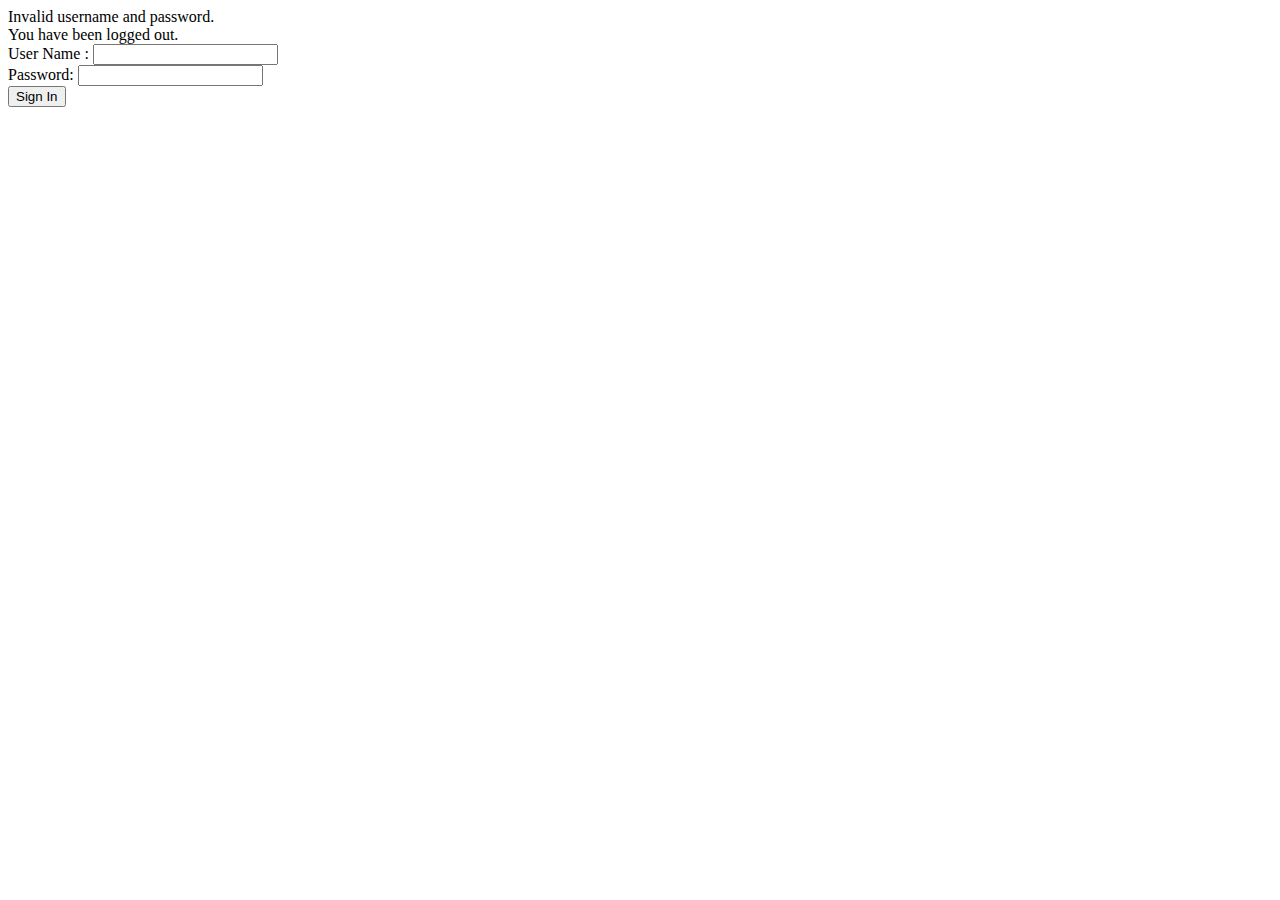
<file: spring-demo/src/main/resources/templates/login.html>
<!DOCTYPE html>
<html xmlns="http://www.w3.org/1999/xhtml" xmlns:th="http://www.thymeleaf.org"
      xmlns:sec="http://www.thymeleaf.org/thymeleaf-extras-springsecurity3">
    <head>
        <title>Spring Security Example </title>
    </head>
    <body>
        <div th:if="${param.error}">
            Invalid username and password.
        </div>
        <div th:if="${param.logout}">
            You have been logged out.
        </div>
        <form th:action="@{/login}" method="post">
            <div><label> User Name : <input type="text" name="username"/> </label></div>
            <div><label> Password: <input type="password" name="password"/> </label></div>
            <div><input type="submit" value="Sign In"/></div>
        </form>
    </body>
</html>
</file>
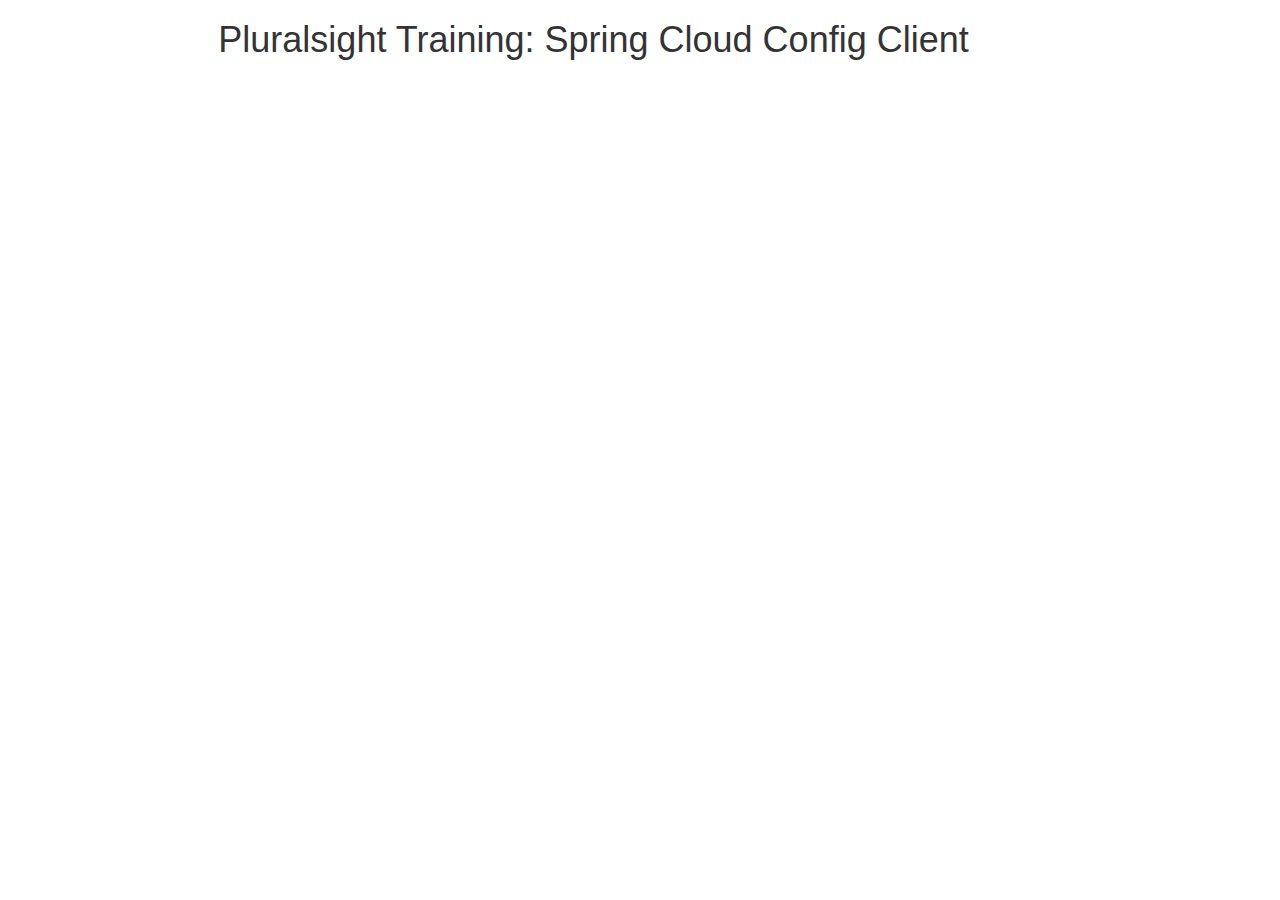
<file: spring-cloud/config-client/src/main/resources/templates/rateView.html>
<!DOCTYPE HTML>
<html xmlns:th="http://www.thymeleaf.org">
<head>
    <title>Pluralsight Training: Config Client</title>
    <meta http-equiv="Content-Type" content="text/html; charset=UTF-8" />
    <!-- Latest compiled and minified CSS -->
        <link rel="stylesheet" href="https://maxcdn.bootstrapcdn.com/bootstrap/3.3.7/css/bootstrap.min.css" integrity="sha384-BVYiiSIFeK1dGmJRAkycuHAHRg32OmUcww7on3RYdg4Va+PmSTsz/K68vbdEjh4u" crossorigin="anonymous"></link> 
</head>
<body>
<div class="row">
        <div class="col-md-2"></div>
        <div class="col-md-8">
                <h1>Pluralsight Training: Spring Cloud Config Client</h1>
            <p th:text="'Your rate is: ' + ${rateamount} " />
           <p th:text="'Your secret is: ' + ${secret} " />
        
        </div>
    <div class="col-md-2"></div>
</div>
</body>
</html>
</file>
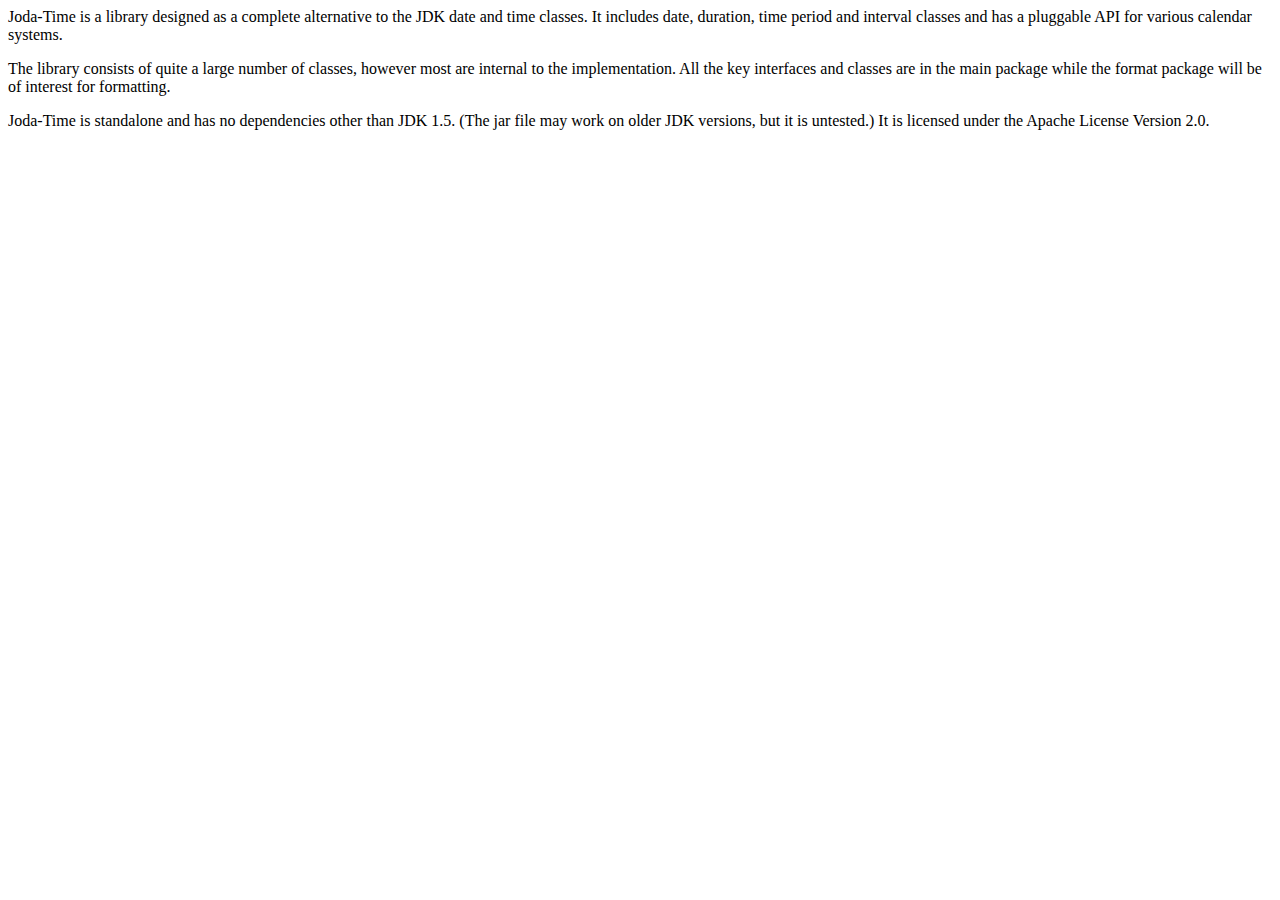
<file: mytime/joda-time-2.4/src/main/java/org/joda/time/overview.html>
<!DOCTYPE HTML PUBLIC "-//W3C//DTD HTML 3.2 Final//EN">
<html>
<head>
<title>org.joda.time package</title>
<!--

    Copyright 2001-2010 Stephen Colebourne
  
    Licensed under the Apache License, Version 2.0 (the "License");
    you may not use this file except in compliance with the License.
    You may obtain a copy of the License at
  
        http://www.apache.org/licenses/LICENSE-2.0
  
    Unless required by applicable law or agreed to in writing, software
    distributed under the License is distributed on an "AS IS" BASIS,
    WITHOUT WARRANTIES OR CONDITIONS OF ANY KIND, either express or implied.
    See the License for the specific language governing permissions and
    limitations under the License.

-->
</head>
<body>
<p>
Joda-Time is a library designed as a complete alternative to the JDK date
and time classes. It includes date, duration, time period and interval classes
and has a pluggable API for various calendar systems.
</p>
<p>
The library consists of quite a large number of classes, however most are
internal to the implementation. All the key interfaces and classes are in the main
package while the format package will be of interest for formatting.
</p>
<p>
Joda-Time is standalone and has no dependencies other than JDK 1.5.
(The jar file may work on older JDK versions, but it is untested.)
It is licensed under the Apache License Version 2.0.
</p>
</body>
</html>
</file>
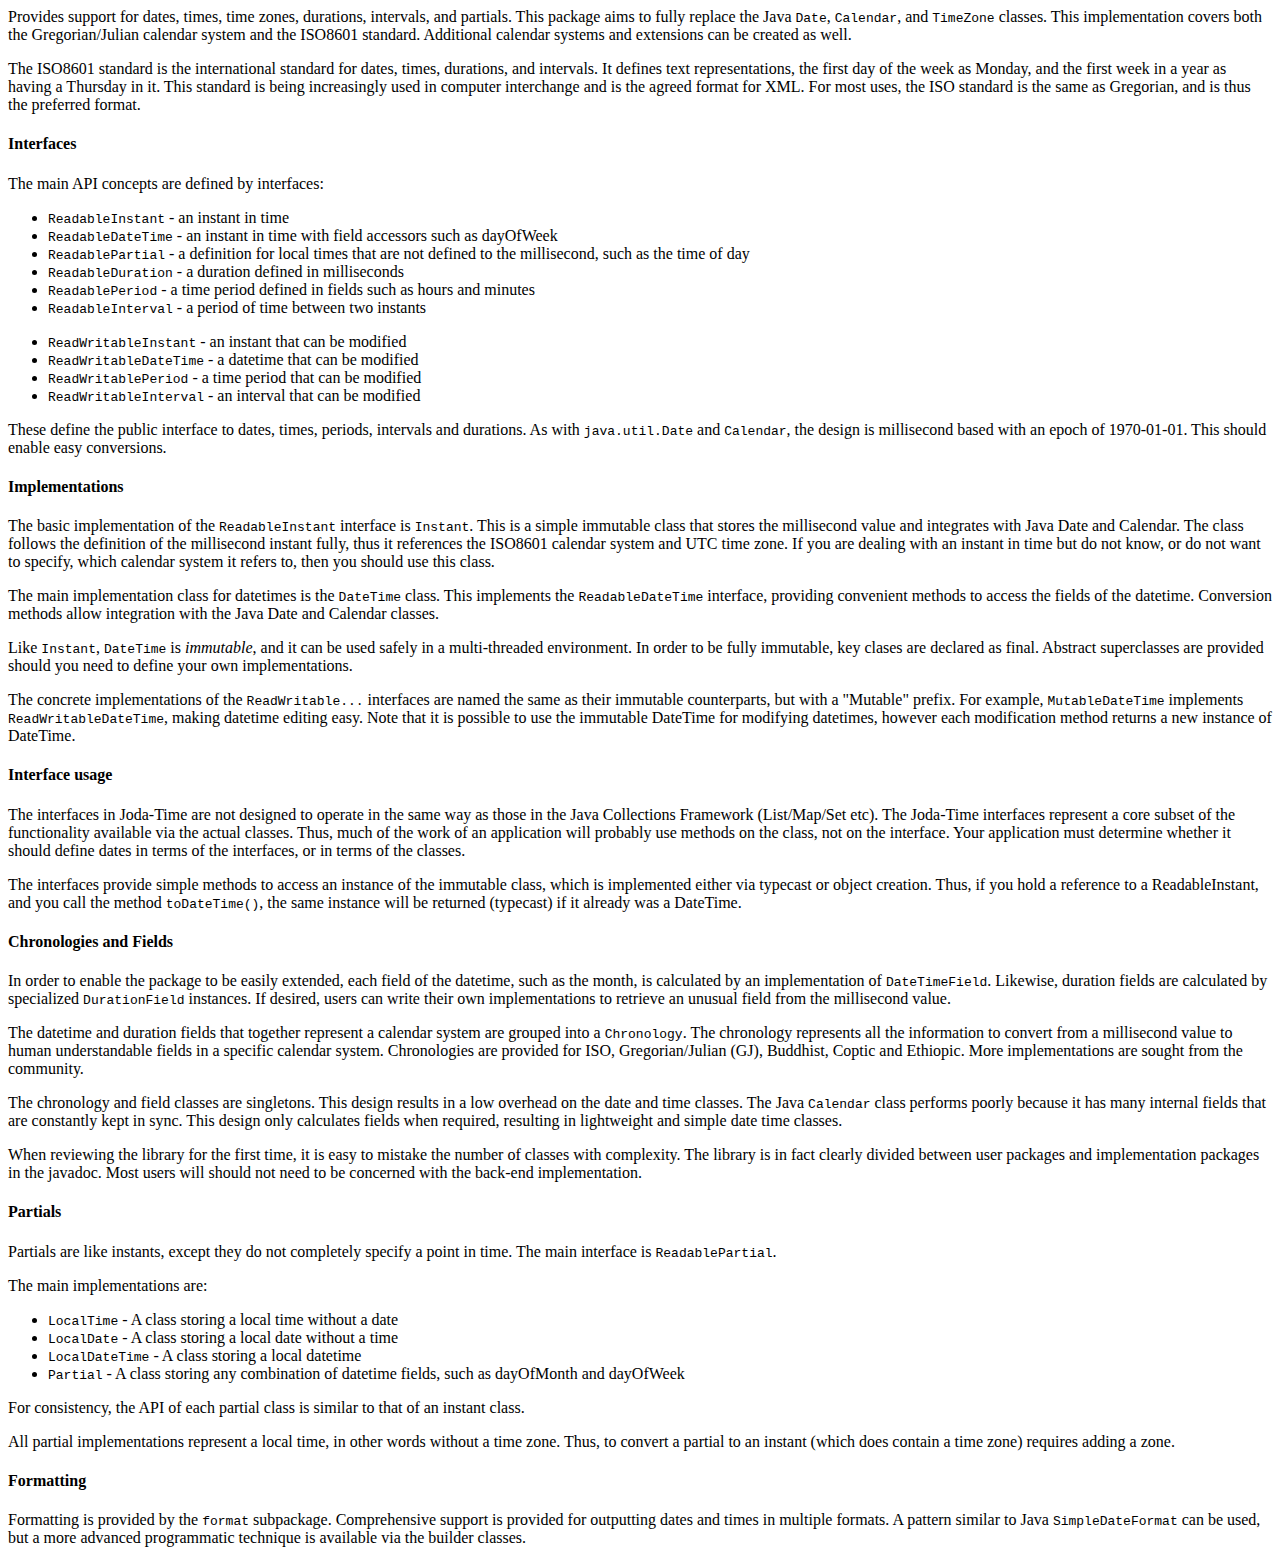
<file: mytime/joda-time-2.4/src/main/java/org/joda/time/package.html>
<!DOCTYPE HTML PUBLIC "-//W3C//DTD HTML 3.2 Final//EN">
<html>
<head>
<title>org.joda.time package</title>
<!--

    Copyright 2001-2006 Stephen Colebourne
  
    Licensed under the Apache License, Version 2.0 (the "License");
    you may not use this file except in compliance with the License.
    You may obtain a copy of the License at
  
        http://www.apache.org/licenses/LICENSE-2.0
  
    Unless required by applicable law or agreed to in writing, software
    distributed under the License is distributed on an "AS IS" BASIS,
    WITHOUT WARRANTIES OR CONDITIONS OF ANY KIND, either express or implied.
    See the License for the specific language governing permissions and
    limitations under the License.

-->
</head>
<body>
<p>
Provides support for dates, times, time zones, durations, intervals, and
partials. This package aims to fully replace the Java <code>Date</code>,
<code>Calendar</code>, and <code>TimeZone</code> classes. This implementation
covers both the Gregorian/Julian calendar system and the ISO8601
standard. Additional calendar systems and extensions can be created as well.
</p>
<p>
The ISO8601 standard is the international standard for dates, times, durations,
and intervals. It defines text representations, the first day of the week as
Monday, and the first week in a year as having a Thursday in it. This standard
is being increasingly used in computer interchange and is the agreed format for
XML. For most uses, the ISO standard is the same as Gregorian, and is thus the
preferred format.
</p>

<h4>Interfaces</h4>
<p>
The main API concepts are defined by interfaces:
</p>
<ul>
<li><code>ReadableInstant</code> - an instant in time
<li><code>ReadableDateTime</code> - an instant in time with field accessors such as dayOfWeek
<li><code>ReadablePartial</code> - a definition for local times that are not defined to the millisecond, such as the time of day
<li><code>ReadableDuration</code> - a duration defined in milliseconds
<li><code>ReadablePeriod</code> - a time period defined in fields such as hours and minutes
<li><code>ReadableInterval</code> - a period of time between two instants
</ul>
<ul>
<li><code>ReadWritableInstant</code> - an instant that can be modified
<li><code>ReadWritableDateTime</code> - a datetime that can be modified
<li><code>ReadWritablePeriod</code> - a time period that can be modified
<li><code>ReadWritableInterval</code> - an interval that can be modified
</ul>
<p>
These define the public interface to dates, times, periods, intervals and durations.
As with <code>java.util.Date</code> and <code>Calendar</code>, the design is
millisecond based with an epoch of 1970-01-01.
This should enable easy conversions.
</p>

<h4>Implementations</h4>
<p>
The basic implementation of the <code>ReadableInstant</code> interface is
<code>Instant</code>. This is a simple immutable class that stores the
millisecond value and integrates with Java Date and Calendar.
The class follows the definition of the millisecond instant fully, thus
it references the ISO8601 calendar system and UTC time zone.
If you are dealing with an instant in time but do not know, or do not want to specify,
which calendar system it refers to, then you should use this class.
</p>
<p>
The main implementation class for datetimes is the <code>DateTime</code> class.
This implements the <code>ReadableDateTime</code> interface, providing
convenient methods to access the fields of the datetime. Conversion methods
allow integration with the Java Date and Calendar classes.
</p>
<p>
Like <code>Instant</code>, <code>DateTime</code> is <i>immutable</i>, and it
can be used safely in a multi-threaded environment. 
In order to be fully immutable, key clases are declared as final.
Abstract superclasses are provided should you need to define your own implementations.
</p>
<p>
The concrete implementations of the <code>ReadWritable...</code> interfaces are
named the same as their immutable counterparts, but with a "Mutable" prefix.
For example, <code>MutableDateTime</code> implements
<code>ReadWritableDateTime</code>, making datetime editing easy.
Note that it is possible to use the immutable DateTime for modifying datetimes,
however each modification method returns a new instance of DateTime.
</p>

<h4>Interface usage</h4>
<p>
The interfaces in Joda-Time are not designed to operate in the same way as those
in the Java Collections Framework (List/Map/Set etc).
The Joda-Time interfaces represent a core subset of the functionality available
via the actual classes.
Thus, much of the work of an application will probably use methods on the class, not
on the interface.
Your application must determine whether it should define dates in terms of the
interfaces, or in terms of the classes.
</p>
<p>
The interfaces provide simple methods to access an instance of the immutable class,
which is implemented either via typecast or object creation.
Thus, if you hold a reference to a ReadableInstant, and you call the method
<code>toDateTime()</code>, the same instance will be returned (typecast) if it
already was a DateTime.

<h4>Chronologies and Fields</h4>
<p>
In order to enable the package to be easily extended, each field of the
datetime, such as the month, is calculated by an implementation of
<code>DateTimeField</code>. Likewise, duration fields are calculated by
specialized <code>DurationField</code> instances. If desired, users can write
their own implementations to retrieve an unusual field from the millisecond
value.
</p>
<p>
The datetime and duration fields that together represent a calendar system are
grouped into a <code>Chronology</code>. The chronology represents all the
information to convert from a millisecond value to human understandable fields
in a specific calendar system. Chronologies are provided for ISO,
Gregorian/Julian (GJ), Buddhist, Coptic and Ethiopic.
More implementations are sought from the community.
</p>
<p>
The chronology and field classes are singletons.
This design results in a low overhead on the date and time classes.
The Java <code>Calendar</code> class performs poorly because it has many internal
fields that are constantly kept in sync.
This design only calculates fields when required, resulting in lightweight and
simple date time classes.
</p>
<p>
When reviewing the library for the first time, it is easy to mistake the number
of classes with complexity.
The library is in fact clearly divided between user packages and implementation packages
in the javadoc.
Most users will should not need to be concerned with the back-end implementation.
</p>

<h4>Partials</h4>
<p>
Partials are like instants, except they do not completely specify a point in
time. The main interface is <code>ReadablePartial</code>.
</p>
<p>
The main implementations are:
<ul>
<li><code>LocalTime</code> - A class storing a local time without a date</li>
<li><code>LocalDate</code> - A class storing a local date without a time</li>
<li><code>LocalDateTime</code> - A class storing a local datetime</li>
<li><code>Partial</code> - A class storing any combination of datetime fields, such as dayOfMonth and dayOfWeek</li>
</ul>
For consistency, the API of each partial class is similar to that of an instant class.
</p>
<p>
All partial implementations represent a local time, in other words without a time zone.
Thus, to convert a partial to an instant (which does contain a time zone) requires adding a zone.
</p>

<h4>Formatting</h4>
<p>
Formatting is provided by the <code>format</code> subpackage. Comprehensive
support is provided for outputting dates and times in multiple formats. A
pattern similar to Java <code>SimpleDateFormat</code> can be used, but a more
advanced programmatic technique is available via the builder classes.
</p>

</body>
</html>
</file>
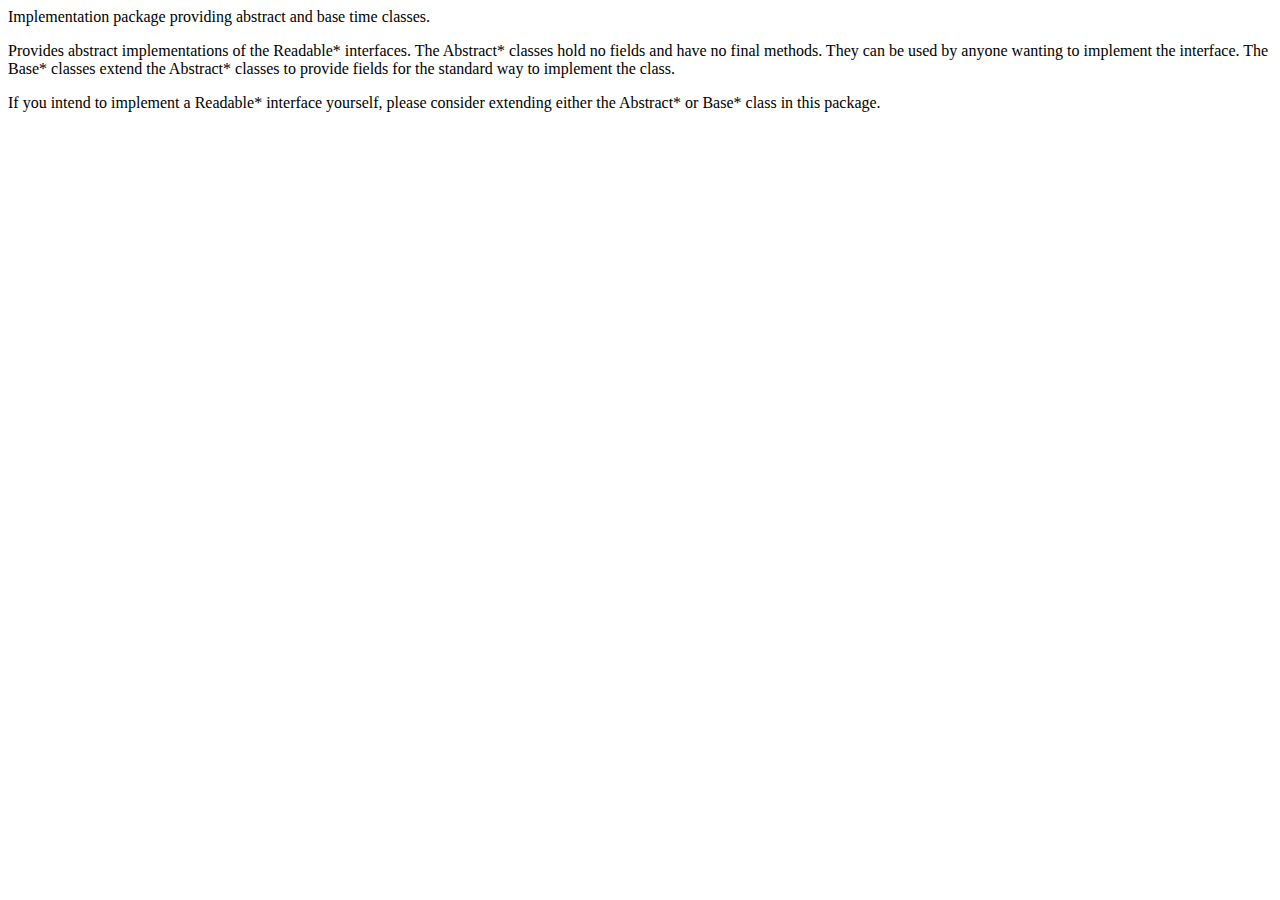
<file: mytime/joda-time-2.4/src/main/java/org/joda/time/base/package.html>
<!DOCTYPE HTML PUBLIC "-//W3C//DTD HTML 3.2 Final//EN">
<html>
<head>
<title>org.joda.time.chrono package</title>
<!--

    Copyright 2001-2005 Stephen Colebourne
  
    Licensed under the Apache License, Version 2.0 (the "License");
    you may not use this file except in compliance with the License.
    You may obtain a copy of the License at
  
        http://www.apache.org/licenses/LICENSE-2.0
  
    Unless required by applicable law or agreed to in writing, software
    distributed under the License is distributed on an "AS IS" BASIS,
    WITHOUT WARRANTIES OR CONDITIONS OF ANY KIND, either express or implied.
    See the License for the specific language governing permissions and
    limitations under the License.

-->
</head>
<body>
<p>
Implementation package providing abstract and base time classes.
</p>
<p>
Provides abstract implementations of the Readable* interfaces.
The Abstract* classes hold no fields and have no final methods.
They can be used by anyone wanting to implement the interface.
The Base* classes extend the Abstract* classes to provide fields for the
standard way to implement the class.
</p>
<p>
If you intend to implement a Readable* interface yourself, please consider
extending either the Abstract* or Base* class in this package.
</p>
</body>
</html>
</file>
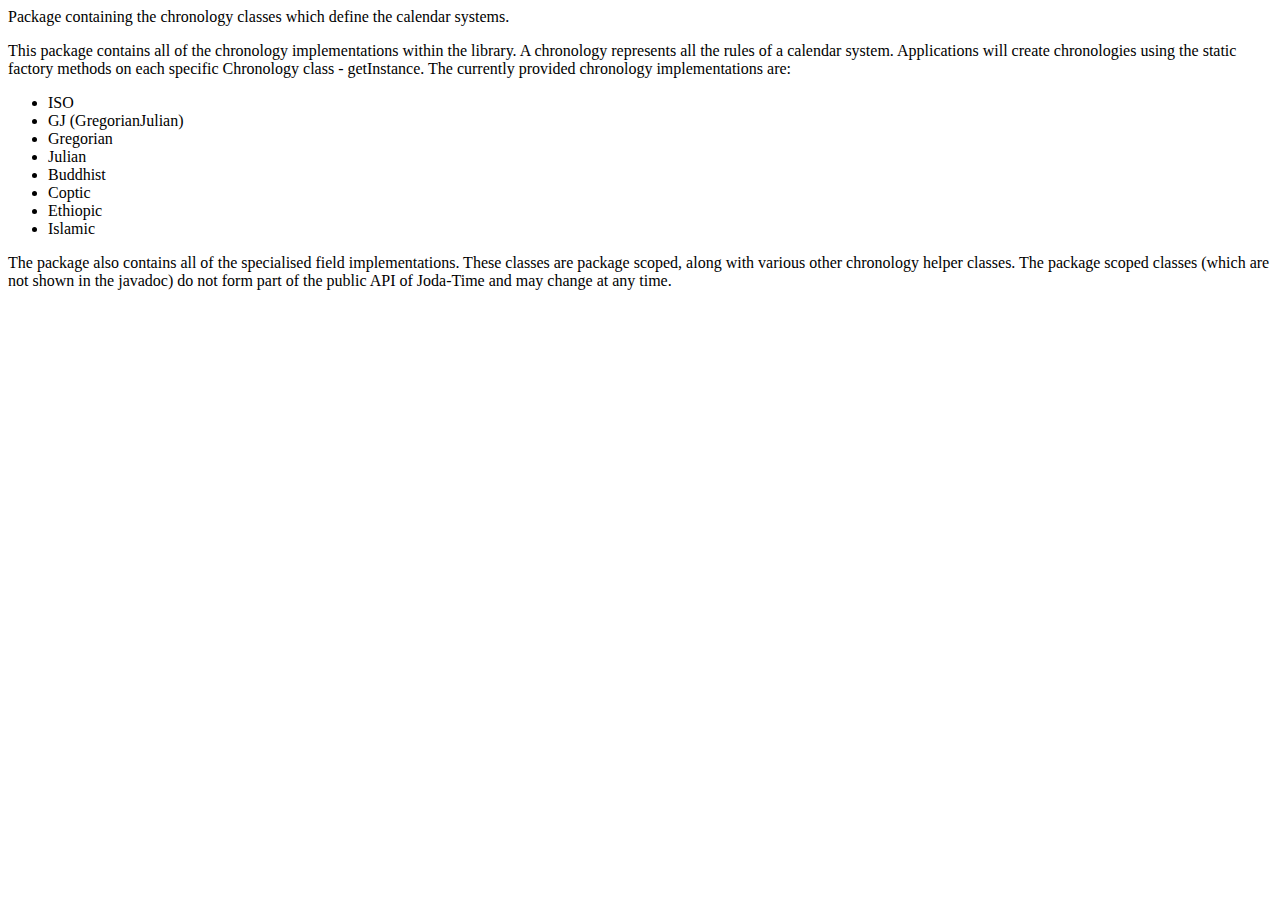
<file: mytime/joda-time-2.4/src/main/java/org/joda/time/chrono/package.html>
<!DOCTYPE HTML PUBLIC "-//W3C//DTD HTML 3.2 Final//EN">
<html>
<head>
<title>org.joda.time.chrono package</title>
<!--

    Copyright 2001-2005 Stephen Colebourne
  
    Licensed under the Apache License, Version 2.0 (the "License");
    you may not use this file except in compliance with the License.
    You may obtain a copy of the License at
  
        http://www.apache.org/licenses/LICENSE-2.0
  
    Unless required by applicable law or agreed to in writing, software
    distributed under the License is distributed on an "AS IS" BASIS,
    WITHOUT WARRANTIES OR CONDITIONS OF ANY KIND, either express or implied.
    See the License for the specific language governing permissions and
    limitations under the License.

-->
</head>
<body>
<p>
Package containing the chronology classes which define the calendar systems.
</p>
<p>
This package contains all of the chronology implementations within the library.
A chronology represents all the rules of a calendar system.
Applications will create chronologies using the static factory methods on
each specific Chronology class - getInstance.
The currently provided chronology implementations are:
<ul>
  <li>ISO</li>
  <li>GJ (GregorianJulian)</li>
  <li>Gregorian</li>
  <li>Julian</li>
  <li>Buddhist</li>
  <li>Coptic</li>
  <li>Ethiopic</li>
  <li>Islamic</li>
</ul>
</p>
<p>
The package also contains all of the specialised field implementations.
These classes are package scoped, along with various other chronology helper classes.
The package scoped classes (which are not shown in the javadoc) do not form part
of the public API of Joda-Time and may change at any time.
</p>
</body>
</html>
</file>
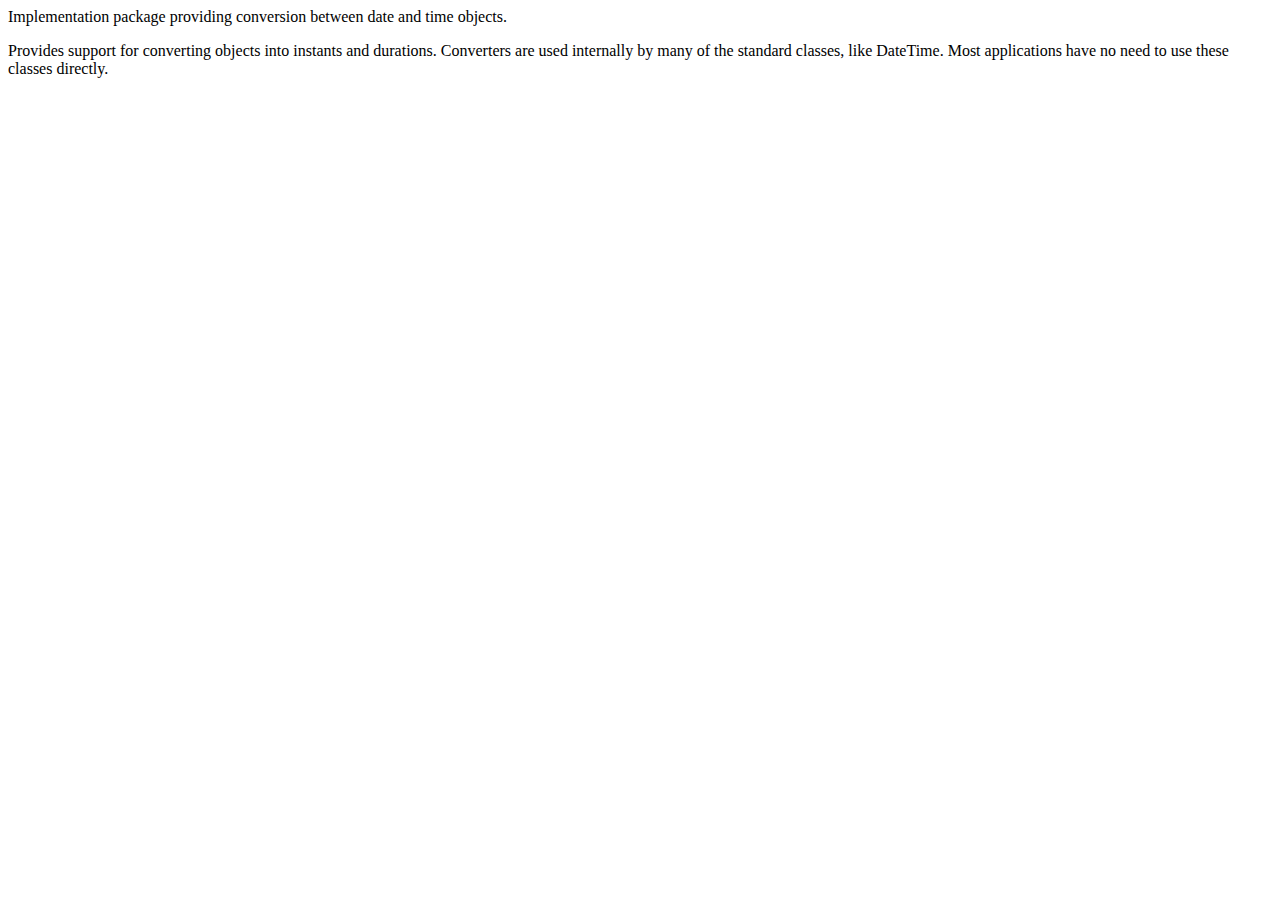
<file: mytime/joda-time-2.4/src/main/java/org/joda/time/convert/package.html>
<!DOCTYPE HTML PUBLIC "-//W3C//DTD HTML 3.2 Final//EN">
<html>
<head>
<title>org.joda.time.convert package</title>
<!--

    Copyright 2001-2005 Stephen Colebourne
  
    Licensed under the Apache License, Version 2.0 (the "License");
    you may not use this file except in compliance with the License.
    You may obtain a copy of the License at
  
        http://www.apache.org/licenses/LICENSE-2.0
  
    Unless required by applicable law or agreed to in writing, software
    distributed under the License is distributed on an "AS IS" BASIS,
    WITHOUT WARRANTIES OR CONDITIONS OF ANY KIND, either express or implied.
    See the License for the specific language governing permissions and
    limitations under the License.

-->
</head>
<body>
<p>
Implementation package providing conversion between date and time objects.
</p>
<p>
Provides support for converting objects into instants and durations. Converters
are used internally by many of the standard classes, like DateTime. Most
applications have no need to use these classes directly.
</p>
</body>
</html>
</file>
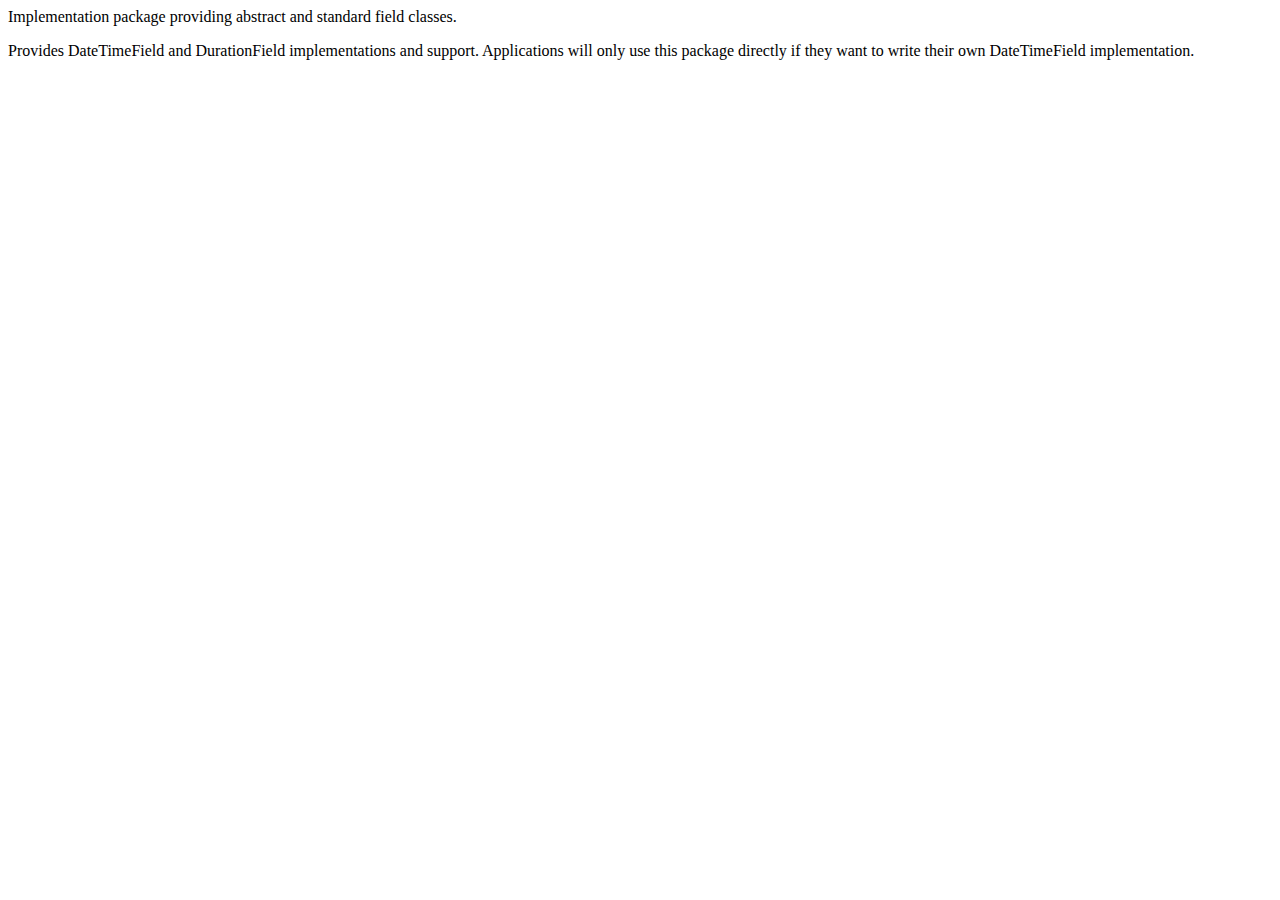
<file: mytime/joda-time-2.4/src/main/java/org/joda/time/field/package.html>
<!DOCTYPE HTML PUBLIC "-//W3C//DTD HTML 3.2 Final//EN">
<html>
<head>
<title>org.joda.time.field package</title>
<!--

    Copyright 2001-2005 Stephen Colebourne
  
    Licensed under the Apache License, Version 2.0 (the "License");
    you may not use this file except in compliance with the License.
    You may obtain a copy of the License at
  
        http://www.apache.org/licenses/LICENSE-2.0
  
    Unless required by applicable law or agreed to in writing, software
    distributed under the License is distributed on an "AS IS" BASIS,
    WITHOUT WARRANTIES OR CONDITIONS OF ANY KIND, either express or implied.
    See the License for the specific language governing permissions and
    limitations under the License.

-->
</head>
<body>
<p>
Implementation package providing abstract and standard field classes.
</p>
<p>
Provides DateTimeField and DurationField implementations and support.
Applications will only use this package directly if they want to write
their own DateTimeField implementation.
</p>
</body>
</html>
</file>
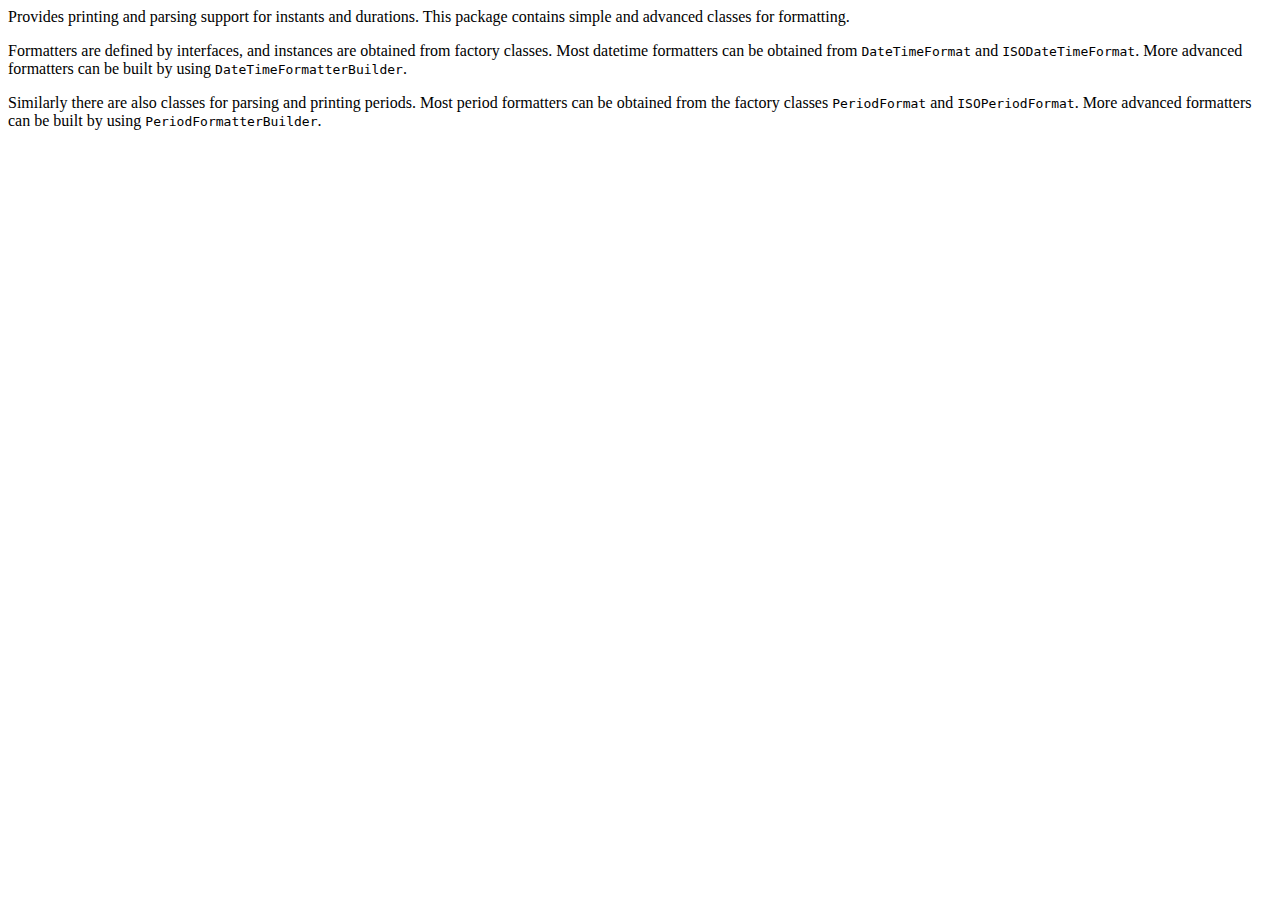
<file: mytime/joda-time-2.4/src/main/java/org/joda/time/format/package.html>
<!DOCTYPE HTML PUBLIC "-//W3C//DTD HTML 3.2 Final//EN">
<html>
<head>
<title>org.joda.time.format package</title>
<!--

    Copyright 2001-2005 Stephen Colebourne
  
    Licensed under the Apache License, Version 2.0 (the "License");
    you may not use this file except in compliance with the License.
    You may obtain a copy of the License at
  
        http://www.apache.org/licenses/LICENSE-2.0
  
    Unless required by applicable law or agreed to in writing, software
    distributed under the License is distributed on an "AS IS" BASIS,
    WITHOUT WARRANTIES OR CONDITIONS OF ANY KIND, either express or implied.
    See the License for the specific language governing permissions and
    limitations under the License.

-->
</head>
<body>
<p>
Provides printing and parsing support for instants and durations. This package
contains simple and advanced classes for formatting.
</p>
<p>
Formatters are defined by interfaces, and instances are obtained from factory classes.
Most datetime formatters can be obtained from
<code>DateTimeFormat</code> and <code>ISODateTimeFormat</code>.
More advanced formatters can be built by using <code>DateTimeFormatterBuilder</code>.
</p>
<p>
Similarly there are also classes for parsing and printing periods.
Most period formatters can be obtained from the factory classes
<code>PeriodFormat</code> and <code>ISOPeriodFormat</code>.
More advanced formatters can be built by using <code>PeriodFormatterBuilder</code>.
</p>
</body>
</html>
</file>
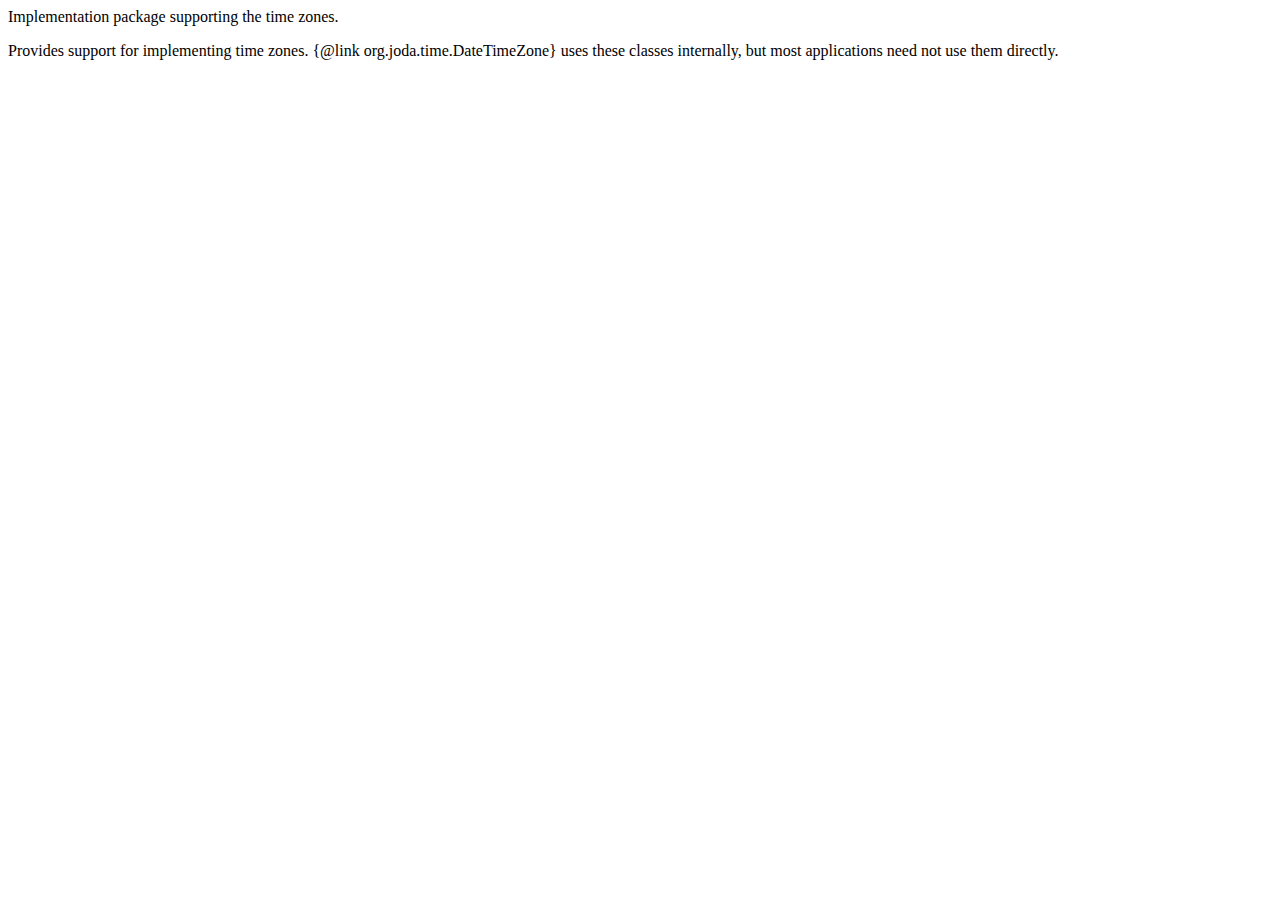
<file: mytime/joda-time-2.4/src/main/java/org/joda/time/tz/package.html>
<!DOCTYPE HTML PUBLIC "-//W3C//DTD HTML 3.2 Final//EN">
<html>
<head>
<title>org.joda.time.tz package</title>
<!--

    Copyright 2001-2005 Stephen Colebourne
  
    Licensed under the Apache License, Version 2.0 (the "License");
    you may not use this file except in compliance with the License.
    You may obtain a copy of the License at
  
        http://www.apache.org/licenses/LICENSE-2.0
  
    Unless required by applicable law or agreed to in writing, software
    distributed under the License is distributed on an "AS IS" BASIS,
    WITHOUT WARRANTIES OR CONDITIONS OF ANY KIND, either express or implied.
    See the License for the specific language governing permissions and
    limitations under the License.

-->
</head>
<body>
<p>
Implementation package supporting the time zones.
</p>
<p>
Provides support for implementing time zones. {@link org.joda.time.DateTimeZone}
uses these classes internally, but most applications need not use them directly.
</p>
</body>
</html>
</file>
